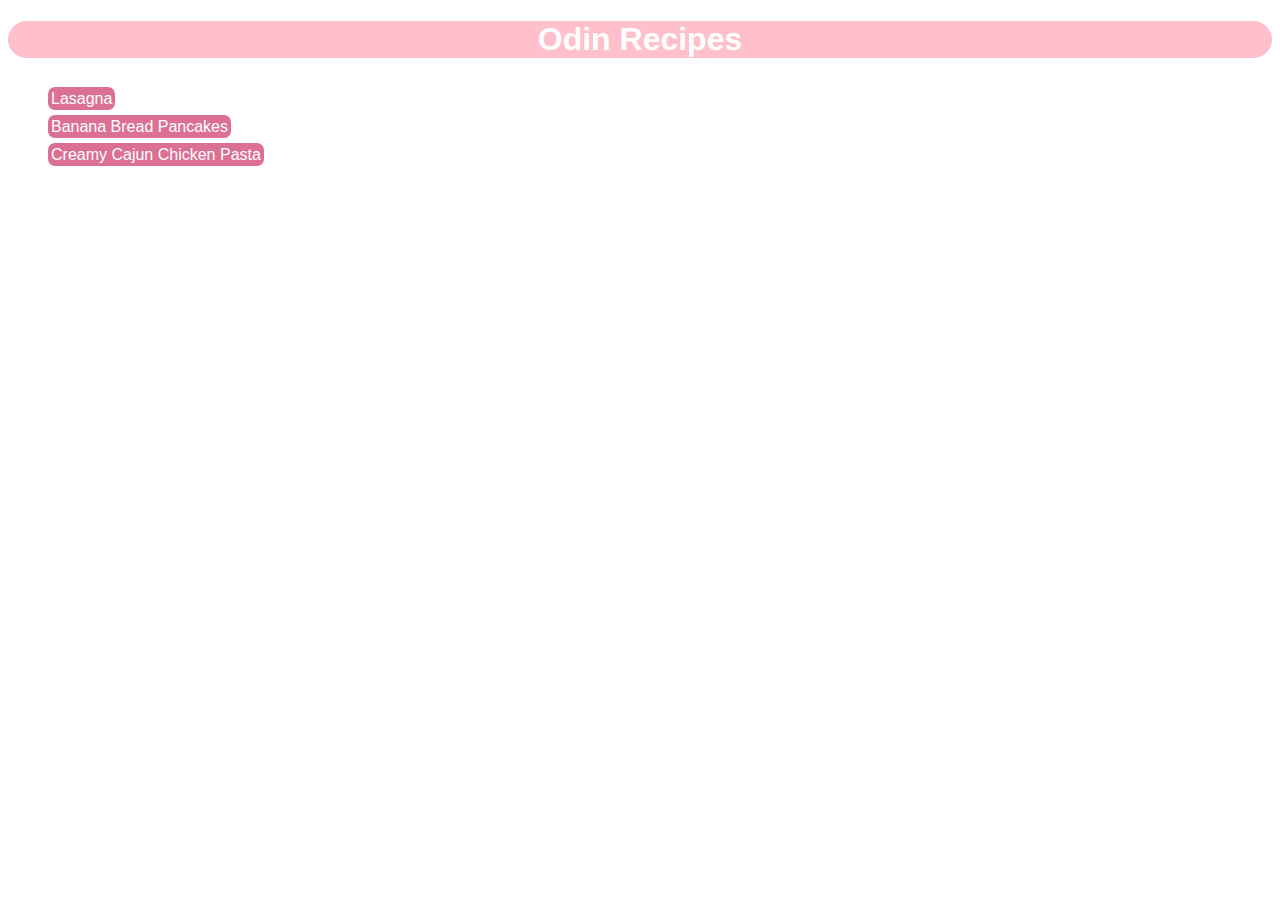
<file: index.html>
<!DOCTYPE html>
<html lang="en">
<head>
    <meta charset="UTF-8">
    <meta name="viewport" content="width=device-width, initial-scale=1.0">
    <title>Odin Recipes</title>
    <link rel="stylesheet" href="./styles.css">
</head>
<body>
    <h1>Odin Recipes</h1>
    <ul>
        <li><a href="./recipes/lasagna.html">Lasagna</a></li>
        <li><a href="./recipes/banana-bread-pancakes.html">Banana Bread Pancakes</a></li>
        <li><a href="./recipes/creamy-cajun-chicken-pasta.html">Creamy Cajun Chicken Pasta</a></li>
    </ul>
</body>
</html>
</file>
<file: styles.css>
h1 {
    background-color: pink;
    color: white;
    text-align: center;
    font-family: 'Segoe UI', sans-serif;
    border-radius: 69px;
}

h2 {
    font-family: 'Segoe UI', sans-serif;
    color: palevioletred;
    text-align: center;
    text-decoration: underline;
}

img {
    display: block;
    margin-left: auto;
    margin-right: auto;
    width: 40%;
    height: auto;
}

ul {
    list-style-type: none;
}

li {
    padding-top: 10px;
    font-family: Verdana, Geneva, Tahoma, sans-serif;
}

a {
    text-decoration: none;
    color: white;
    background-color: palevioletred;
    border-radius: 6.9px;
    padding: 3px
}

a:hover {
    background-color: pink;
}
</file>
